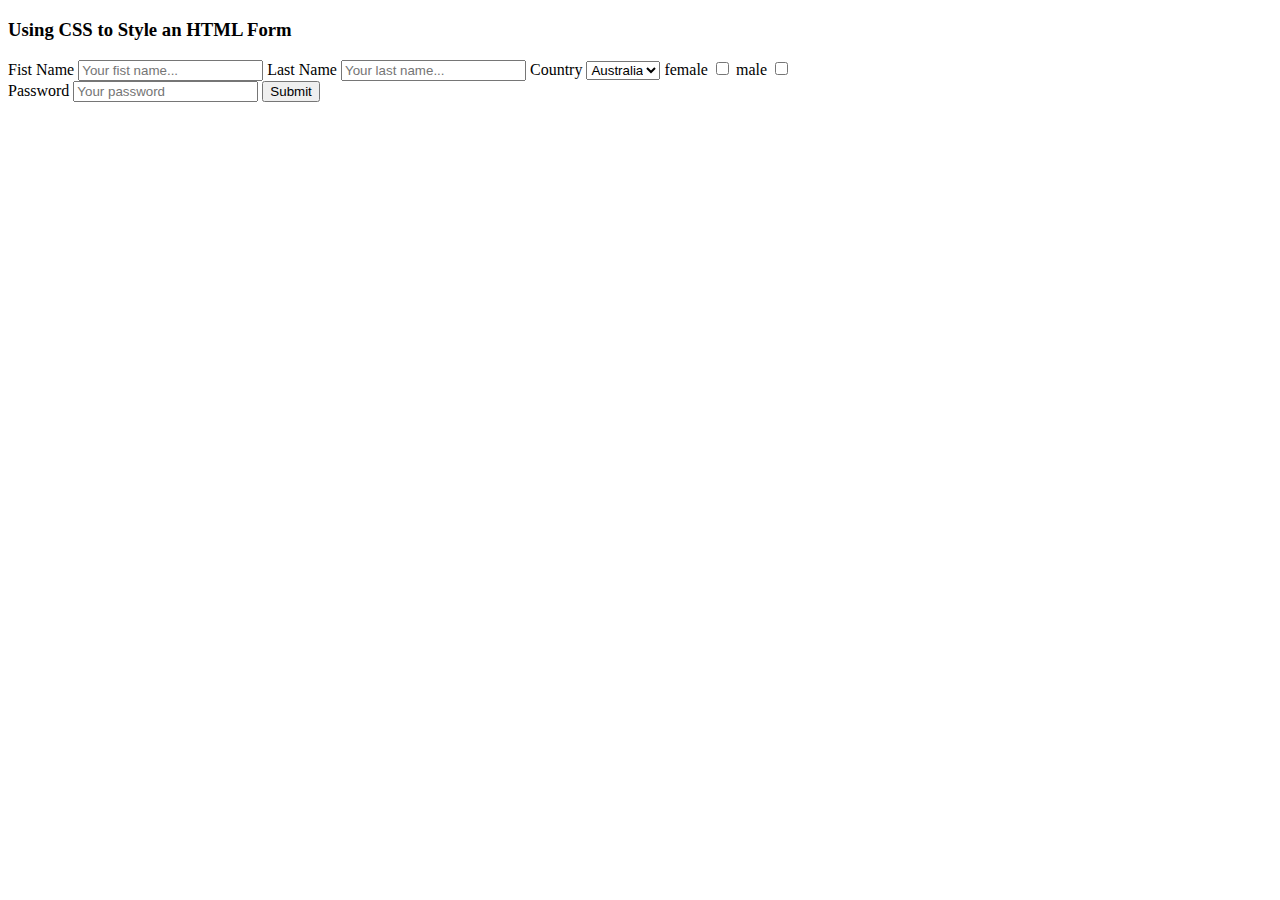
<file: index.html>
<!DOCTYPE html>
<html lang="en">

<head>
  <meta charset="UTF-8">
  <meta http-equiv="X-UA-Compatible" content="IE=edge">
  <meta name="viewport" content="width=device-width, initial-scale=1.0">
  <link rel="stylesheet" href="style.css">
  <title>First Demo</title>
</head>

<body>
  <!-- 这是一个HTML TAG 块 -->
  <!-- <div id="div1">
    Hello World
  </div>

  <div id="div2">
    My name is Raymond
  </div>
  <h1>Hello World</h1>
  <h2>Hello World</h2>
  <h3>Hello World</h3>
  <h4>Hello World</h4>
  <h5>Hello World</h5>
  <h6>Hello World</h6>

  <p>Lorem ipsum dolor sit amet consectetur <br> adipisicing elit. Voluptatem delectus consequuntur repudiandae dolore,
    libero, commodi dolores doloribus temporibus, illo tempore qui tenetur quod laudantium placeat? Quo inventore
    mollitia dicta totam?</p> -->

  <!-- unorder list -->
  <!-- <ul id="unorder-list">
    <li>HTML</li>
    <li>CSS
      <ul>
        <li class="large-font deep-background">A</li>
        <li class="large-font">B</li>
        <li><a href="">C</a></li>
      </ul>
    </li>
    <li>JAVASCRIPT</li>
  </ul>
  <span class="version">Version: 11.2</span>
  <span class="version">Version: 12.5</span> -->
  <!-- order list -->
  <!-- <ol id="order-list">
    <li>HTML</li>
    <li>CSS</li>
    <li>JAVASCRIPT</li>
  </ol> -->



  <!-- <a href="https://www.google.com/" target="_self">Google Self</a>

  <a href="https://www.google.com/" target="_blank">Google Blank</a>

  <a href="goto.html" target="_blank">Goto My Html</a> -->

  <!-- <table id="mytable" class="mytable_class">
    <thead>
      <tr>
        <th colspan="2">Expenses</th>
      </tr>
      <tr>
        <th>Category</th>
        <th>Amount</th>
      </tr>
    </thead>
    <tbody>
      <tr>
        <td>Marketing</td>
        <td>$200</td>
      </tr>
      <tr>
        <td>Accounting</td>
        <td>$600</td>
      </tr>
    </tbody>
    <tfoot>
      <tr>
        <th>Total</th>
        <th>$800</th>
      </tr>
    </tfoot>
  </table> -->

  <!-- <img src="./src/cup.jpeg" alt="cup" class="img"> -->

  <h3>Using CSS to Style an HTML Form</h3>
  <section>
    <form action="#">

      <label for="fname">Fist Name</label>
      <input id="fname" type="text" name="fistName" placeholder="Your fist name...">

      <label for="lname">Last Name</label>
      <input id="lname" type="text" name="lastName" placeholder="Your last name...">

      <label for="country">Country</label>
      <select name="country" id="country">
        <option value="australia">Australia</option>
        <option value="china">China</option>
        <option value="usa">Usa</option>
        <option value="canada">Canada</option>
      </select>

      <label for="female">female</label>
      <input type="checkbox" id="female">

      <label for="male">male</label>
      <input type="checkbox" id="male">
      <br>

      <label for="pwd">Password</label>
      <input type="password" id="pwd" name="myPassword" placeholder="Your password">
      <input type="submit" value="Submit">

    </form>
  </section>


  <script src="script.js"></script>
</body>

</html>
</file>
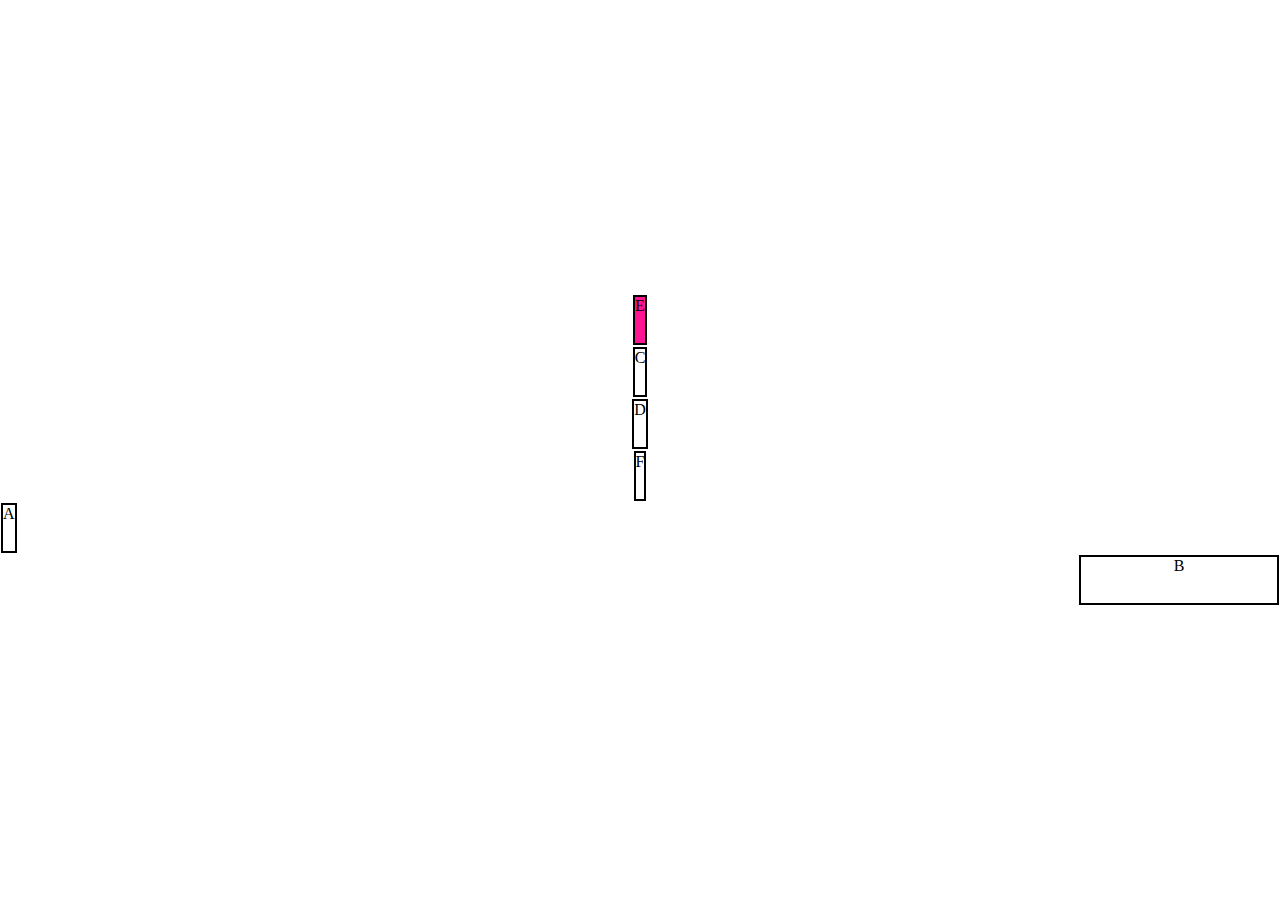
<file: index2.html>
<!DOCTYPE html>
<html lang="en">

<head>
  <meta charset="UTF-8">
  <meta http-equiv="X-UA-Compatible" content="IE=edge">
  <meta name="viewport" content="width=`, initial-scale=1.0">
  <link rel="stylesheet" href="style2.css">
  <title>Demo 2</title>
</head>

<body>
  <div id="block">
    <div class="A">A</div>
    <div class="B">B</div>
    <div class="C">C</div>
    <div class="D">D</div>
    <div class="E">E</div>
    <div class="F">F</div>
  </div>
</body>

</html>
</file>
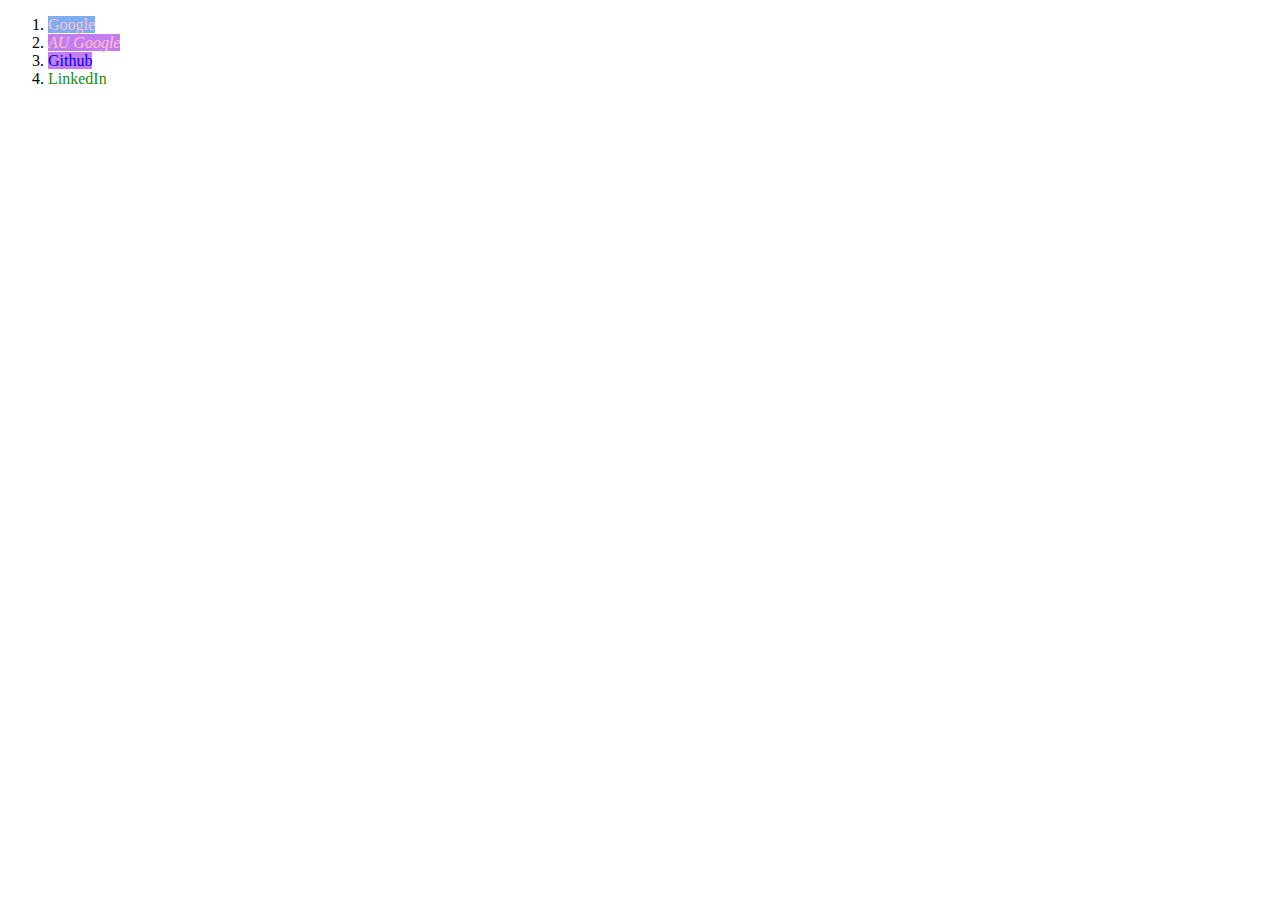
<file: index3.html>
<!DOCTYPE html>
<html lang="en">

<head>
  <meta charset="UTF-8">
  <meta http-equiv="X-UA-Compatible" content="IE=edge">
  <meta name="viewport" content="width=device-width, initial-scale=1.0">
  <link rel="stylesheet" href="style3.css">
  <title>Demo 3</title>
</head>

<body>
  <!-- <ul class="info">
    <li>About Me</li>

    <li>
      Courses
      <ul>
        <li>HTML</li>
        <li>CSS</li>
        <li>JAVASCRIPT</li>
      </ul>
    </li>

    <li>Subscribe</li>
    <li>Contact Me</li>
  </ul> -->

  <ol>
    <li><a href="https://www.google.com">Google</a></li>
    <li><a href="https://www.google.com.au" target="_blank">AU Google</a></li>
    <li><a href="https://www.github.com.au">Github</a></li>
    <li><a href="https://www.linkedin.com" target="_blank">LinkedIn</a></li>
  </ol>

  <div class="info"></div>
</body>

</html>
</file>
<file: style.css>
div {
  color: rgb(238, 13, 13)
}

#div1 {
  color: green
}

#div2 {
  color: rgb(0, 51, 255);
}

#unorder-list {
  color: palevioletred;
}

#order-list {
  color: rgb(0, 229, 255)
}



.large-font {
  font-size: 2rem;
}

.deep-background {
  background-color: black;

  font-size: 4rem;
}

.version {
  background-color: darkgreen;
  color: rgb(255, 255, 255);
  padding: 2px 10px;
  border-radius: 10px;
  display: inline-block;
  margin: 50px;
  border: 1px dashed gold;
}
</file>
<file: style2.css>
* {
  margin: 0;
  padding: 0;
  box-sizing: border-box;
}

html,
body {
  width: 100vw;
  height: 100vh;
}


#block {
  height: 100%;
  display: flex;
  flex-direction: column;
  flex-wrap: wrap;
  justify-content: flex-start;
  justify-content: flex-end;
  justify-content: center;
  /* justify-content: space-between;
  justify-content: space-around;
  justify-content: space-evenly; */
  /* align-content: center; */
  align-items: center;
}

.A,
.B,
.C,
.D,
.E,
.F {
  height: 50px;
  border: 2px solid #000;
  margin: 1px;
  text-align: center;
}

.A {
  align-self: start;
  order: 1;
}

.B {
  width: 200px;
  align-self: end;
  order: 1;
}

.E {
  order: -1;
  background-color: deeppink;
}
</file>
<file: style3.css>
/* .info{
  display: flex;
  color: #000;
  background-color: #fff;
}

ul.info {
  color: #111;
}

div.info {
  background-color: #eee;
} */


ul.info>li {
  list-style: none;
  /* color: aquamarine; */
}

/* ul.info>li li {
  list-style: none;
} */

ul.info>li li:nth-child(2) {
  list-style: none;
}

ol li a {
  text-decoration: none;
}

ol li a[target="_blank"] {
  color: rgb(25, 143, 10);
}

ol li a[href="https://www.google.com"] {
  background-color: rgb(125, 175, 240);
}

ol li a[href*="google"] {
  color: pink;
}

/* ol li a[href^="https"] {
  color: rgb(44, 73, 110)
} */

ol li a[href$=".com.au"] {
  background-color: rgb(196, 125, 240);
}

ol li a[href*="google"][href$=".com.au"] {
  font-style: italic;
}

/* ol li a[href*="google"],
ol li a[href$=".com.au"] {
  font-style: italic;
} */
</file>
